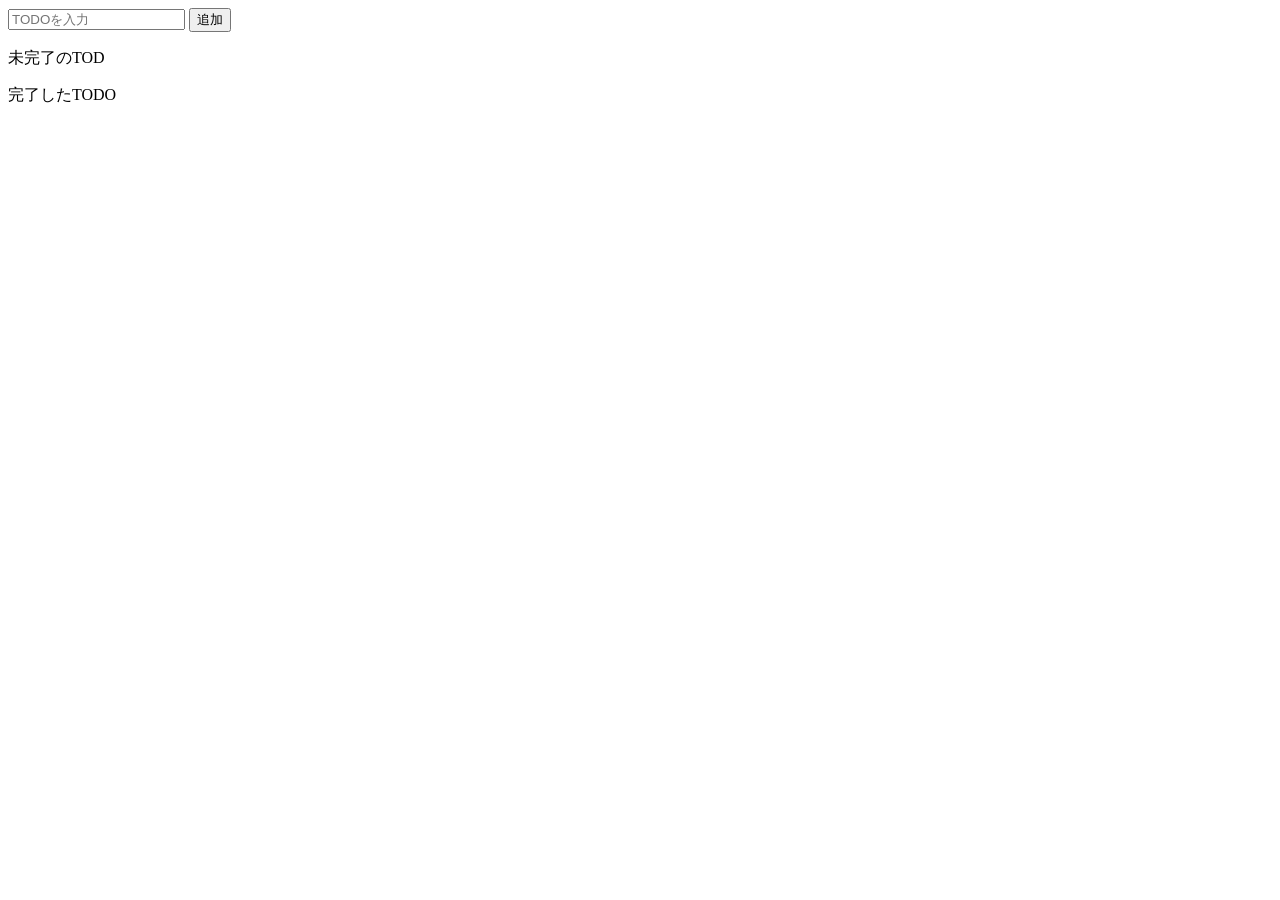
<file: todo_js.html>
<!DOCTYPE html>
<html>
  <head>
    <title>TODO(JS)</title>
    <meta charset="UTF-8" />
  </head>

  <body>
    <div class="input-area">
      <input id="input-text" placeholder="TODOを入力" />
      <button id="add-button">追加</button>
    </div>
    <div class="incomplete-area">
      <p class="title">未完了のTOD</p>
      <ul id="incomplete-list"></ul>
    </div>
    <div class="complete-area">
      <p class="title">完了したTODO</p>
      <ul id="complete-list"></ul>
    </div>

    <script src="src/todo.js"></script>
  </body>
</html>
</file>
